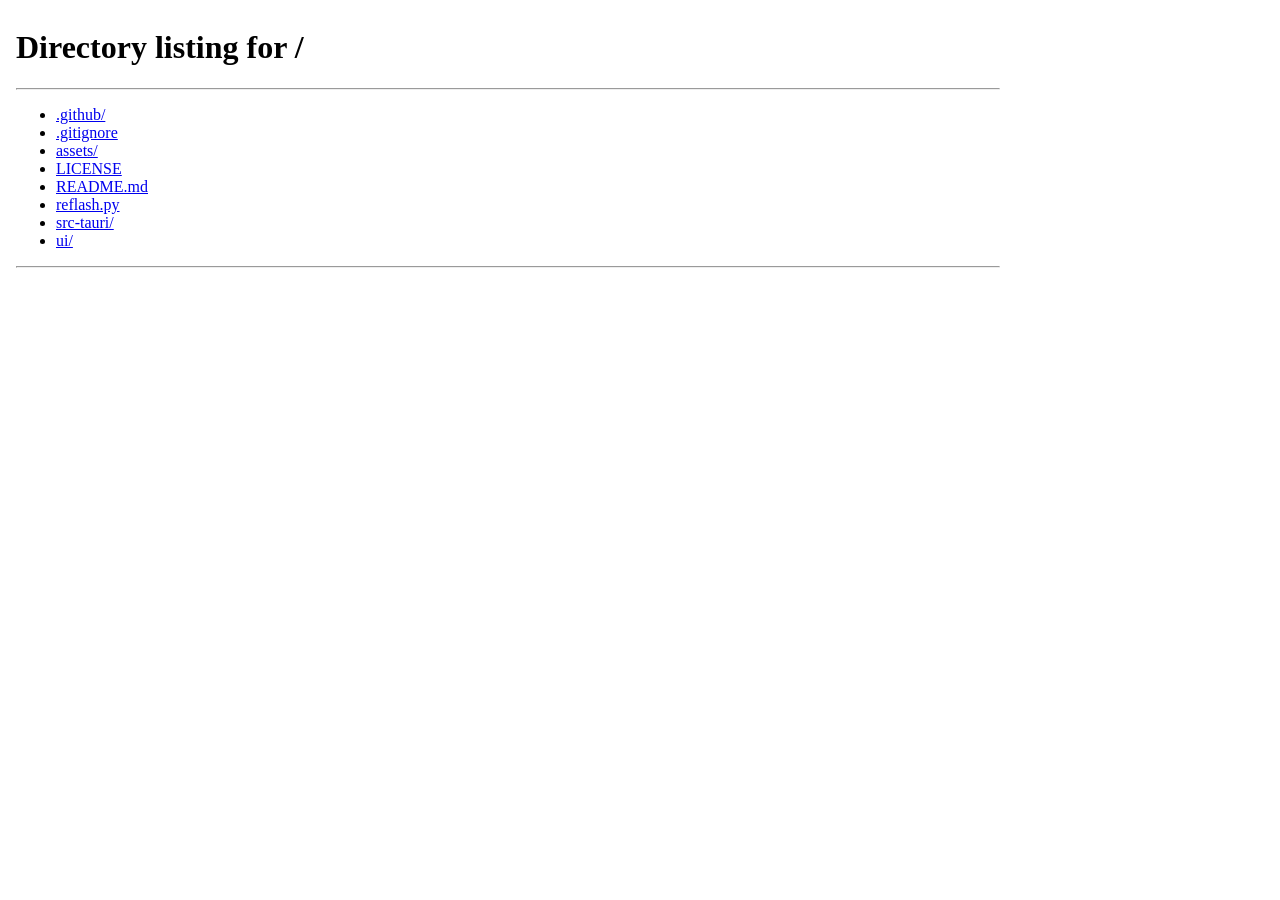
<file: ui/verify_rect_probe.html>
<!doctype html><html><head><meta charset="utf-8"/></head>
<body>
<iframe id="f" src="/" style="width:1000px;height:800px;border:0"></iframe>
<script>
// can't reach into iframe cross-origin? same origin - ok
setTimeout(() => {
  const doc = document.getElementById("f").contentDocument;
  const report = { viewport: { w: window.innerWidth, h: window.innerHeight } };
  for (const id of ["btn-github", "btn-apply", "product", "kp-keys"]) {
    const el = doc.getElementById(id);
    if (el) {
      const r = el.getBoundingClientRect();
      report[id] = { x: Math.round(r.x), y: Math.round(r.y), w: Math.round(r.width), h: Math.round(r.height) };
    } else report[id] = null;
  }
  const fb = doc.querySelector(".footbar");
  if (fb) {
    const r = fb.getBoundingClientRect();
    const logo = doc.querySelector(".egg-logo");
    const lr = logo ? logo.getBoundingClientRect() : null;
    report.footbar = { y: Math.round(r.y), h: Math.round(r.height), logo: lr ? { w: Math.round(lr.width), h: Math.round(lr.height) } : null };
  }
  fetch("/api/log", { method: "POST", headers: { "Content-Type": "application/json" }, body: JSON.stringify(report) });
}, 3000);
</script></body></html>
</file>
